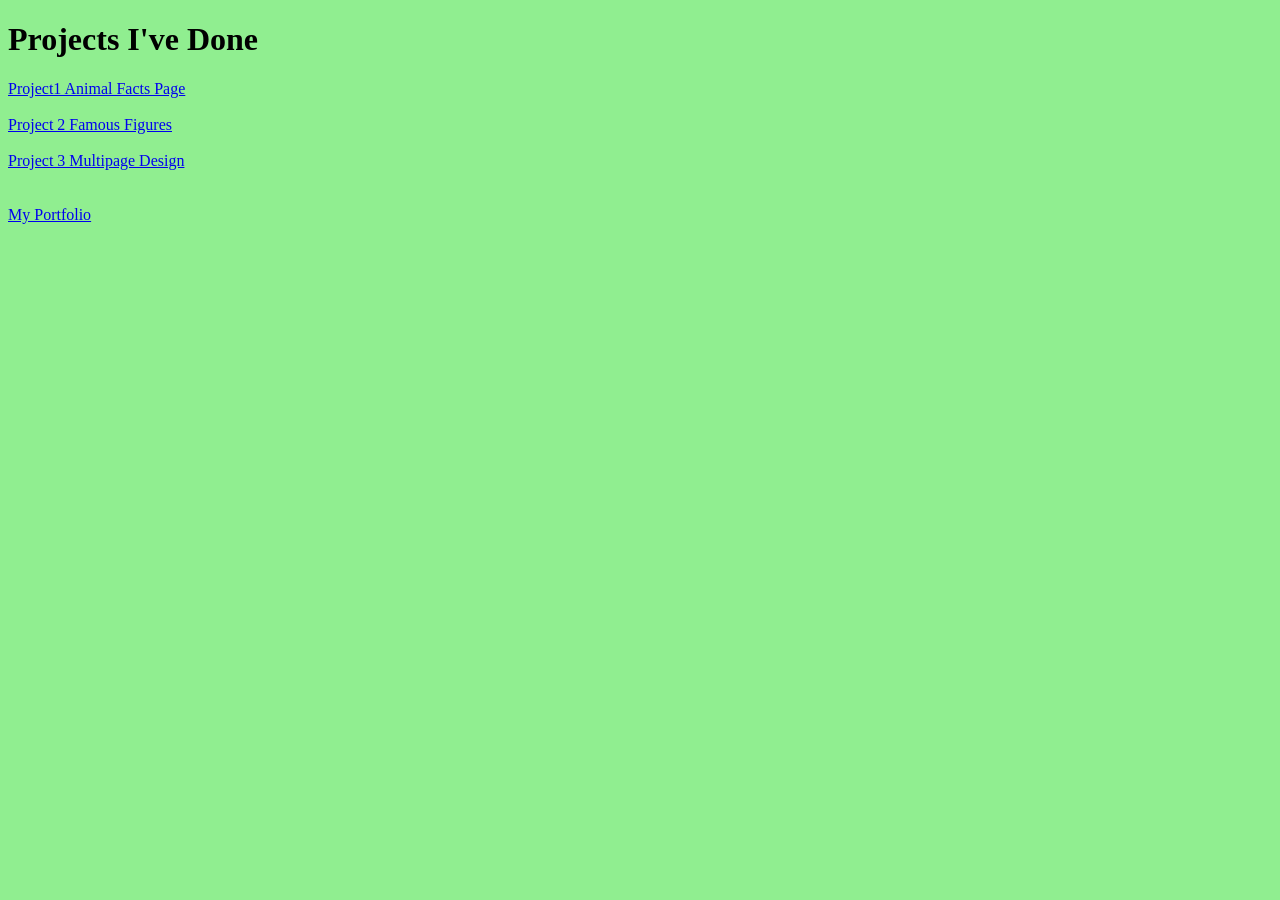
<file: professional.html>
<!Doctype html>
<html>
    <head>
        <title>
        My portfolio site
        </title>
      
    </head>
          <link rel="stylesheet" type"text/css" href="style.css">
    <body>
     <h1>Projects I've Done</h1>
     <a href="https://new-sandbox-program-1-15815195.codehs.me/index.html">Project1 Animal Facts Page</a>
     <br>
     <br>
     <a href="https://new-sandbox-program-2-16450839.codehs.me/index.html">Project 2 Famous Figures</a>
     <br>
     <br>
     <a href="https://new-sandbox-program-3-17438110.codehs.me/index.html">Project 3 Multipage Design</a>
     <br>
     <br>
     <br>
     <a href="index.html">My Portfolio</a>
    
    </body>
</html>
</file>
<file: style.css>
body {
    background-color:LightGreen;
}

p {
    font-size:20px;
}

img {
    border-style:solid;
}
</file>
